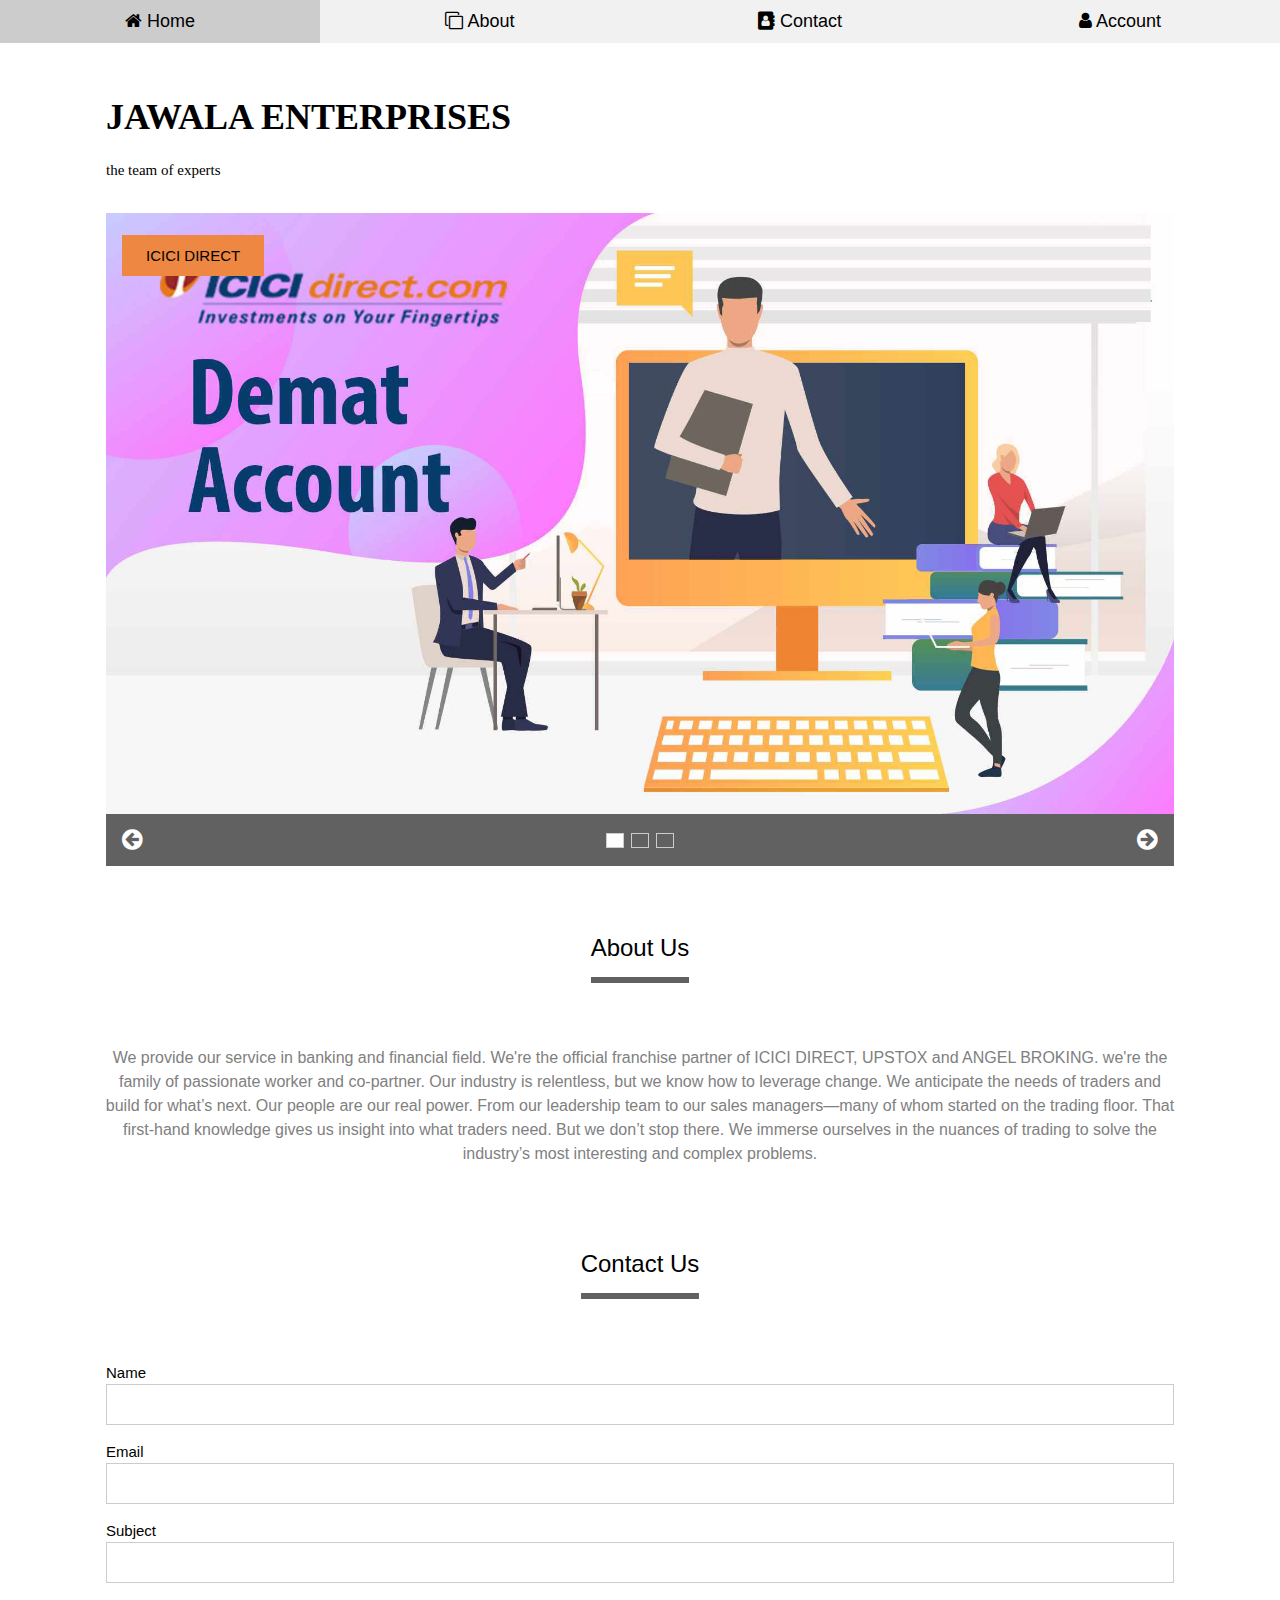
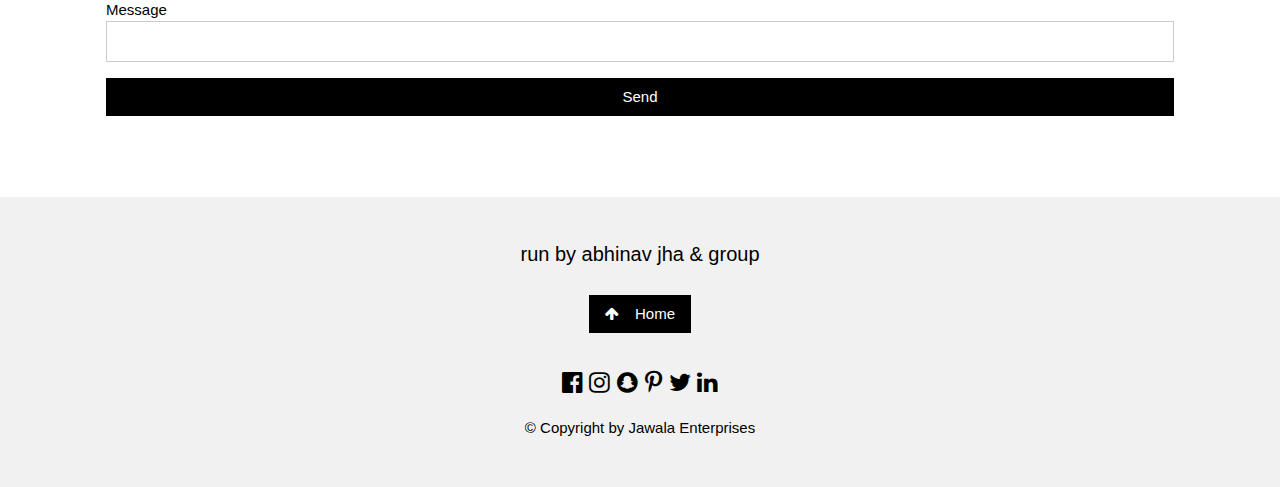
<file: Jwala Enterprises/Index Page/index.html>
<!DOCTYPE html>
<html>
<title>JAWALA ENTERPRISES</title>
<meta charset="UTF-8">
<meta name="viewport" content="width=device-width, initial-scale=1">
<link rel="stylesheet" href="index.css">
<link rel="stylesheet" href="https://www.w3schools.com/w3css/4/w3.css">
<link rel="stylesheet" href="https://fonts.googleapis.com/css?family=Lato">
<link rel="stylesheet" href="https://cdnjs.cloudflare.com/ajax/libs/font-awesome/4.7.0/css/font-awesome.min.css">
<body>
<!-- Links (sit on top) -->
<div class="w3-top">
  <div class="w3-row w3-large w3-light-grey">
    <div class="w3-col s3">
      <a href="#" class="w3-button w3-block"><i class="fa fa-home" area-hidden="true"></i> Home</a>
    </div>
    <div class="w3-col s3">
      <a href="#about" class="w3-button w3-block"><i class="fa fa-clone" area-hidden="true"></i> About</a>
    </div>
    <div class="w3-col s3">
      <a href="#contact" class="w3-button w3-block"><i class="fa fa-address-book" area-hidden="true"></i> Contact</a>
    </div>
    <div class="w3-col s3">
      <a href="/login Page/login.html" target="_blank" class="w3-button w3-block"><i class="fa fa-user" area-hidden="true"></i> Account</a>
    </div>
  </div>
</div>

<!-- Content -->
<div class="w3-content" style="max-width:1100px;margin-top:80px;margin-bottom:80px">
  <div class="w3-panel">
  <h1>JAWALA ENTERPRISES</h1>
    <p>the team of experts</p>
  </div>

  <!-- Slideshow -->
  <div class="w3-container">
    <div class="w3-display-container mySlides">
      <img src="image/icicidirect.jpg" style="width:100%">
      <div class="w3-display-topleft w3-container w3-padding-32">
        <span class="w3-padding-large w3-animate-bottom" style="background-color: #ed8742;">ICICI DIRECT</span>
      </div>
    </div>
    <div class="w3-display-container mySlides">
      <img src="image/angelbroking.png" style="width:100%">
      <div class="w3-display-middle w3-container w3-padding-32">
        <span class="w3-padding-large w3-animate-bottom" style="background:#7a7be6;">ANGEL BROKING</span>
      </div>
    </div>
    <div class="w3-display-container mySlides">
      <img src="image/Upstox.jpg" style="width:100%">
      <div class="w3-display-topright w3-container w3-padding-32">
        <span class="w3-white w3-padding-large w3-animate-bottom">UPSTOX</span>
      </div>
    </div>

    <!-- Slideshow next/previous buttons -->
    <div class="w3-container w3-dark-grey w3-padding w3-xlarge">
      <div class="w3-left" onclick="plusDivs(-1)"><i class="fa fa-arrow-circle-left w3-hover-text-teal"></i></div>
      <div class="w3-right" onclick="plusDivs(1)"><i class="fa fa-arrow-circle-right w3-hover-text-teal"></i></div>
    
      <div class="w3-center">
        <span class="w3-tag demodots w3-border w3-transparent w3-hover-white" onclick="currentDiv(1)"></span>
        <span class="w3-tag demodots w3-border w3-transparent w3-hover-white" onclick="currentDiv(2)"></span>
        <span class="w3-tag demodots w3-border w3-transparent w3-hover-white" onclick="currentDiv(3)"></span>
      </div>
    </div>
  </div>

  <!-- about -->
  <div class="w3-center w3-padding-64">
    <span class="w3-xlarge w3-bottombar w3-border-dark-grey w3-padding-16" id="about">About Us</span>
  </div>
  <p class="about">We provide our service in banking and financial field.
    We're the official franchise partner of ICICI DIRECT, UPSTOX and ANGEL BROKING.
    we're the family of passionate worker and co-partner. Our industry is relentless, 
    but we know how to leverage change. We anticipate the needs of traders and build for what’s next.
    Our people are our real power. From our leadership team to our sales managers—many of 
    whom started on the trading floor. That first-hand knowledge gives us insight into what traders need.
    But we don’t stop there. We immerse ourselves in the nuances of trading to solve the industry’s
    most interesting and complex problems.
  </p>

    <!-- Contact -->
  <div class="w3-center w3-padding-64" id="contact">
      <span class="w3-xlarge w3-bottombar w3-border-dark-grey w3-padding-16">Contact Us</span>
  </div>
  
<form class="w3-container" action="#" method="POST" autocomplete="off" name="google-sheet" target="_blank">
  <div class="w3-section">
      <label>Name</label>
      <input class="w3-input w3-border w3-hover-border-black" style="width:100%;" type="text" name="Name" autocomplete="off" required>
  </div>
  <div class="w3-section">
      <label>Email</label>
      <input class="w3-input w3-border w3-hover-border-black" style="width:100%;" type="text" name="Email" required>
  </div>
      <div class="w3-section">
      <label>Subject</label>
    <input class="w3-input w3-border w3-hover-border-black" style="width:100%;" name="Subject" required>
    </div>
  <div class="w3-section">
      <label>Message</label>
      <input class="w3-input w3-border w3-hover-border-black" style="width:100%;" name="Message" required>
  </div>
    <button type="submit" id="rData" class="w3-button w3-block w3-black">Send</button>
    </form>
</div>

<!-- Footer -->

<footer class="w3-container w3-padding-32 w3-light-grey w3-center">
  <h4>run by abhinav jha &amp; group</h4>
  <a href="#" class="w3-button w3-black w3-margin"><i class="fa fa-arrow-up w3-margin-right"></i>Home</a>
  <div class="w3-xlarge w3-section">
    <a href="https://www.facebook.com/" target="_blank"><i class="fa fa-facebook-official w3-hover-opacity"></i></a>
    <a href="https://www.instagram.com/" target="_blank"><i class="fa fa-instagram w3-hover-opacity"></i></a>
    <a href="https://www.snapchat.com/" target="_blank"><i class="fa fa-snapchat w3-hover-opacity"></i></a>
    <a href="https://www.pinterest.ca/" target="_blank"><i class="fa fa-pinterest-p w3-hover-opacity"></i></a>
    <a href="https://www.twitter.com/" target="_blank"><i class="fa fa-twitter w3-hover-opacity"></i></a>
    <a href="https://www.linkedin.com/" target="_blank"><i class="fa fa-linkedin w3-hover-opacity"></i></a>
  </div>
  <p><span>&copy; Copyright by Jawala Enterprises</span></p>
</footer>


<script>
// Slideshow
var slideIndex = 1;
showDivs(slideIndex);

function plusDivs(n) {
  showDivs(slideIndex += n);
}

function currentDiv(n) {
  showDivs(slideIndex = n);
}

function showDivs(n) {
  var i;
  var x = document.getElementsByClassName("mySlides");
  var dots = document.getElementsByClassName("demodots");
  if (n > x.length) {slideIndex = 1}    
  if (n < 1) {slideIndex = x.length} ;
  for (i = 0; i < x.length; i++) {
    x[i].style.display = "none";  
  }
  for (i = 0; i < dots.length; i++) {
    dots[i].className = dots[i].className.replace(" w3-white", "");
  }
  x[slideIndex-1].style.display = "block";  
  dots[slideIndex-1].className += " w3-white";
}
  const scriptURL = 'https://script.google.com/macros/s/AKfycbx83ZvMNBXFphiStjGz9nJCNNm3BNOWfJTH5U8MmiTZgd_1Bh78RbibTg/exec'
    const form = document.forms['google-sheet']
              
  form.addEventListener('submit', e => {
      e.preventDefault()
      fetch(scriptURL, { method: 'POST', body: new FormData(form)})
      .then(response =>  {alert("Thank You! We, will contact you soon.."), window.location.reload();})
      .catch(error => console.error('Error!', error.message))
  })

</script>

</body>
</html>
</file>
<file: Jwala Enterprises/Index Page/index.css>
html,body,h1,h2,h3,h4 {font-family: "Lato", sans-serif}
.mySlides {display:none;}
.w3-tag, .fa {cursor:pointer}
.w3-tag {height:15px;width:15px;padding:0;margin-top:6px}
.about{
  font-family: sans-serif;
  font-size: medium;
  font-weight: lighter;
  text-align: center;
  color: gray;
  margin-left: 13px;
  margin-right: 13px;
}
.w3-panel p{
  font-family: Georgia, 'Times New Roman', Times, serif;
}
.w3-panel h1{
  font-family: Georgia, 'Times New Roman', Times, serif;
  font-weight: bold;
}
</file>
